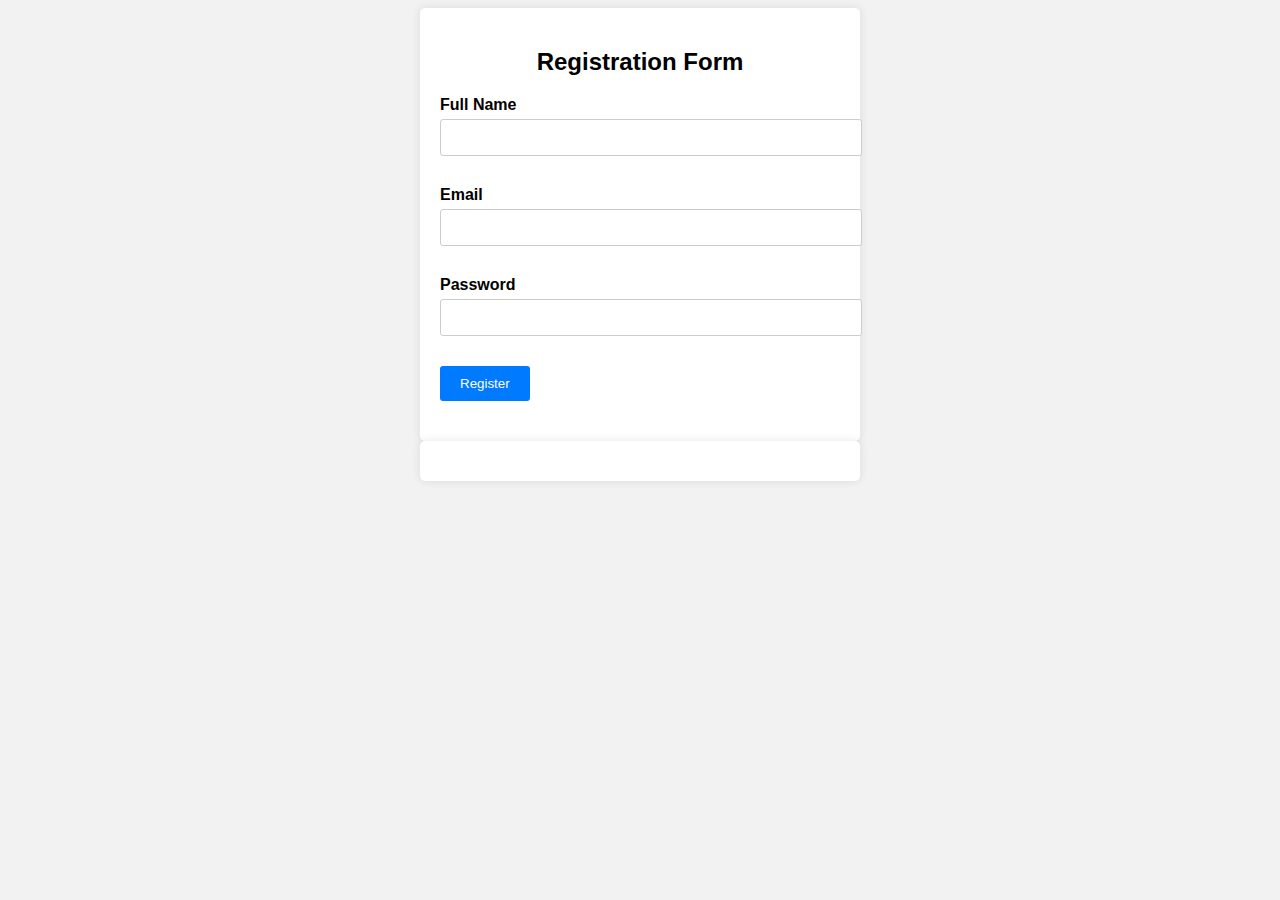
<file: registration-form/index.html>
<!DOCTYPE html>
<html lang="en">
<head>
    <meta charset="UTF-8">
    <meta name="viewport" content="width=device-width, initial-scale=1.0">
    <link rel="stylesheet" href="./style.css">
    <title>Document</title>
</head>
<body>

    <div class="container">
        <h2>Registration Form</h2>
        <form id="registrationForm">
            <div class="form-group">
                <label for="fullName">Full Name</label>
                <input class="input-name" type="text" id="fullName" name="fullName" required>
            </div>
            <div class="form-group">
                <label for="email">Email</label>
                <input class="input-email" type="email" id="email" name="email" required>
            </div>
            <div class="form-group">
                <label for="password">Password</label>
                <input class="input-password" type="password" id="password" name="password" required>
            </div>
            <div class="form-group">
                <button type="submit">Register</button>
            </div>
        </form>
    </div>

    <div class="user-container" id="userDetails">
            
    </div>

    <script src="./script.js"></script>
</body>
</html>
</file>
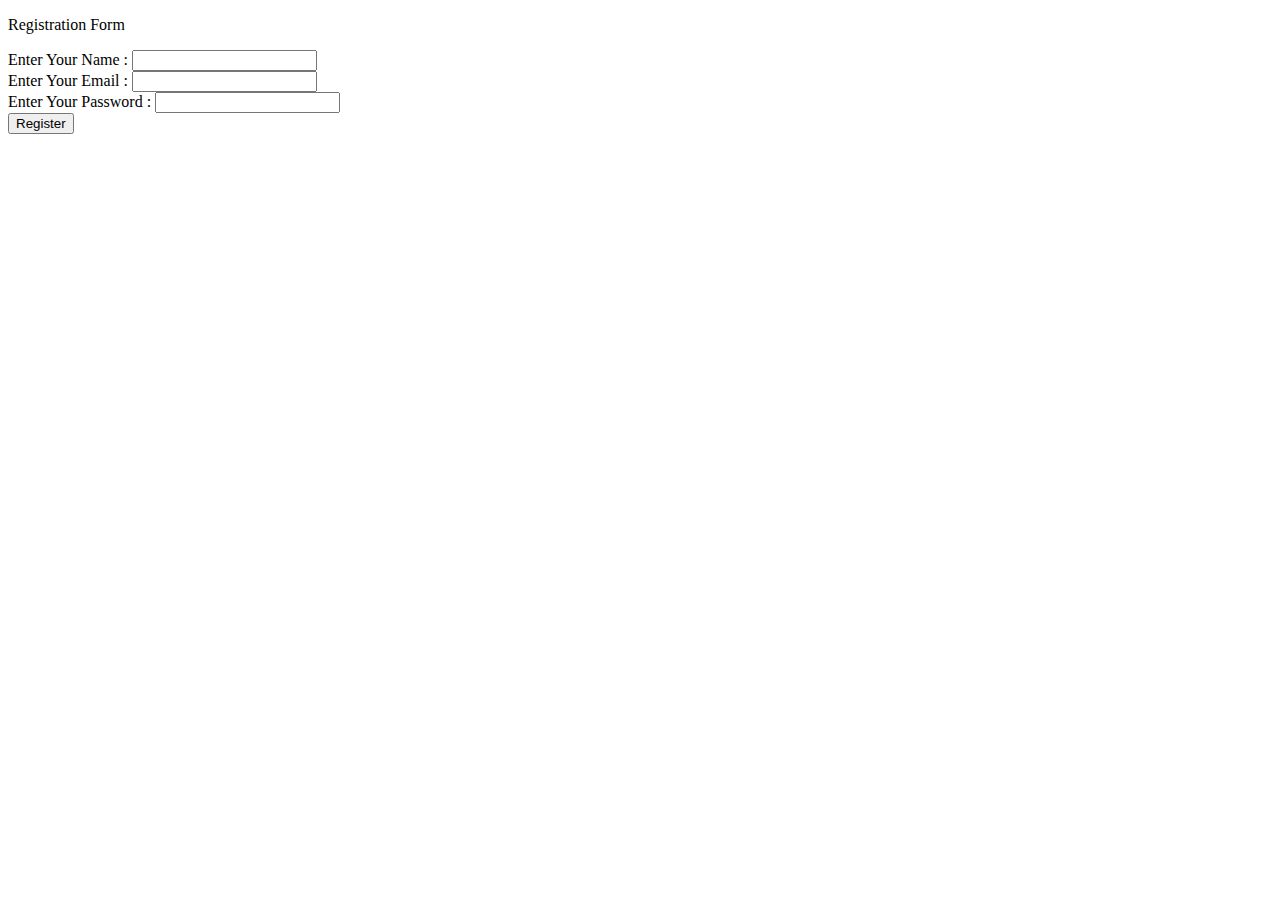
<file: try/index.html>
<!DOCTYPE html>
<html lang="en">
<head>
    <meta charset="UTF-8">
    <meta name="viewport" content="width=device-width, initial-scale=1.0">
    <title>Document</title>
</head>
<body>
    <div>
        <p>Registration Form</h2>
        <form id="registrationForm">
            <div>
                <label for="name">Enter Your Name : </label>
                <input class="input-name" id="name" type="text" required>
            </div>
            <div>
                <label for="email">Enter Your Email : </label>
                <input class="input-email" id="email" type="email" required>
            </div>
            <div>
                <label for="pass">Enter Your Password : </label>
                <input class="input-password" id="pass" type="password">
            </div>
            <button type="submit">Register</button>
        </form>

 
    </div>
    <script src="./script.js"></script>
</body>
</html>
</file>
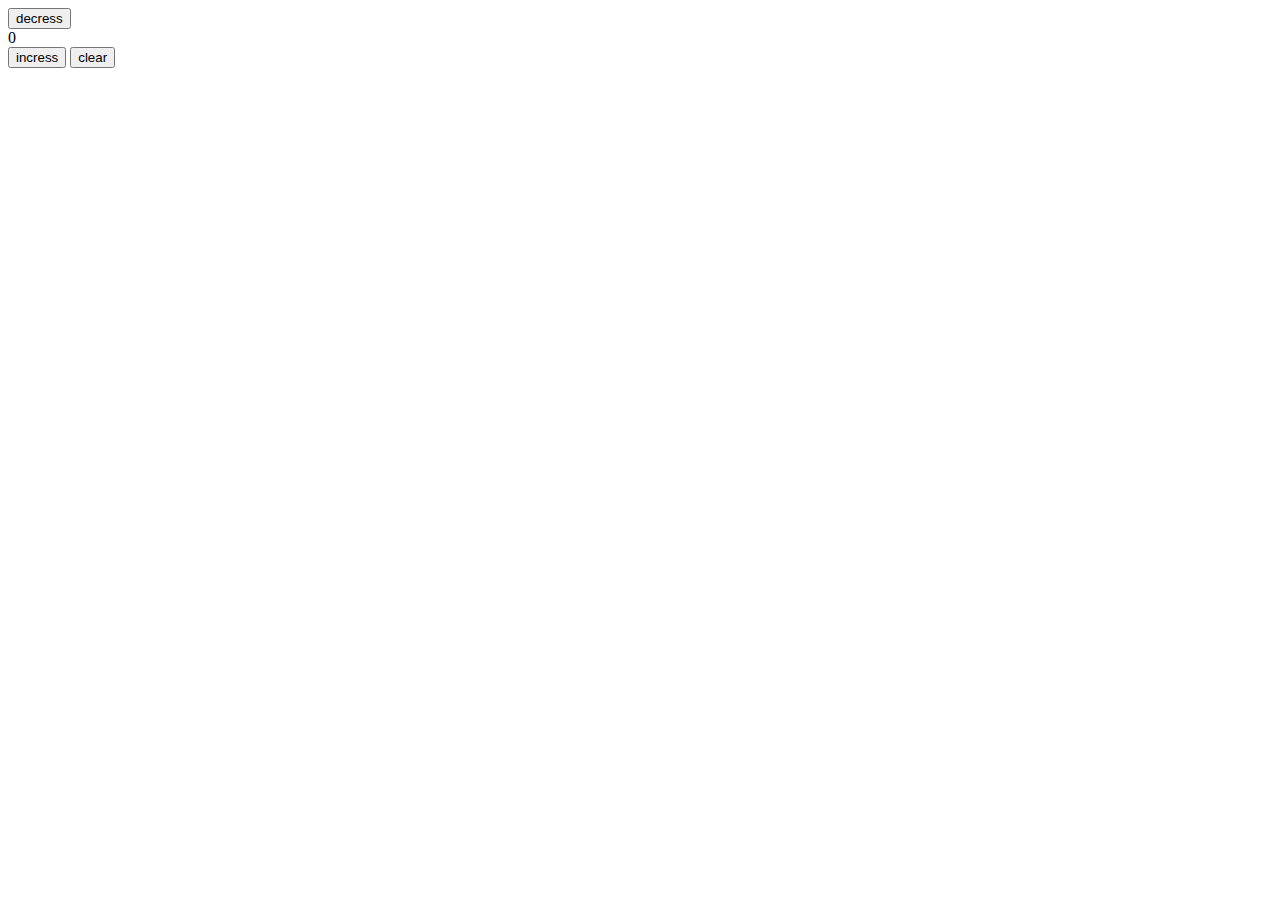
<file: counter-app/counter.html>
<!DOCTYPE html>
<html lang="en">
<head>
    <meta charset="UTF-8">
    <meta name="viewport" content="width=device-width, initial-scale=1.0">
    <title>Document</title>
    <style>

    </style>
</head>
<body>
    <div>
       <button class="minus">decress</button>
       <div class="value">0</div>
       <button class="pluss">incress</button>
       <button class="clear">clear</button>
    </div>

    <script>
        const munusButton = document.querySelector(".minus")
        const valueNumber = document.querySelector(".value")
        const plusButton = document.querySelector(".pluss")
        const clearButton = document.querySelector(".clear")
        
        let number = 0;

        munusButton.addEventListener("click", () => {
            number--;
            valueNumber.innerHTML = number;
        })

        plusButton.addEventListener("click", () => {
            number++;
            valueNumber.innerHTML = number;
        })

        clearButton.addEventListener("click", () => {
            number = 0
            valueNumber.innerHTML = number;
        })
    </script>
</body>
</html>
</file>
<file: registration-form/style.css>
body {
    font-family: Arial, Helvetica, sans-serif;
    background-color: #f2f2f2;
}

.container {
    max-width: 400px;
    margin: 0 auto;
    padding: 20px;
    background-color: #fff;
    box-shadow: 0 0 10px rgba(0, 0, 0, 0.1);
    border-radius: 5px;
}

.user-container{
    margin-top: 5%;
    max-width: 400px;
    margin: 0 auto;
    padding: 20px;
    background-color: #fff;
    box-shadow: 0 0 10px rgba(0, 0, 0, 0.1);
    border-radius: 5px; 
}

h2 {
    text-align: center;
}

.form-group {
    margin-bottom: 20px;
}

label {
    font-weight: bold;
}

input[type="text"],
input[type="email"],
input[type="password"] {
    width: 100%;
    padding: 10px;
    margin-top: 5px;
    margin-bottom: 10px;
    border: 1px solid #ccc;
    border-radius: 3px;
}

button[type="submit"] {
    background-color: #007bff;
    color: #fff;
    padding: 10px 20px;
    border: none;
    border-radius: 3px;
    cursor: pointer;
}

button[type="submit"]:hover {
    background-color: #0056b3;
}
</file>
